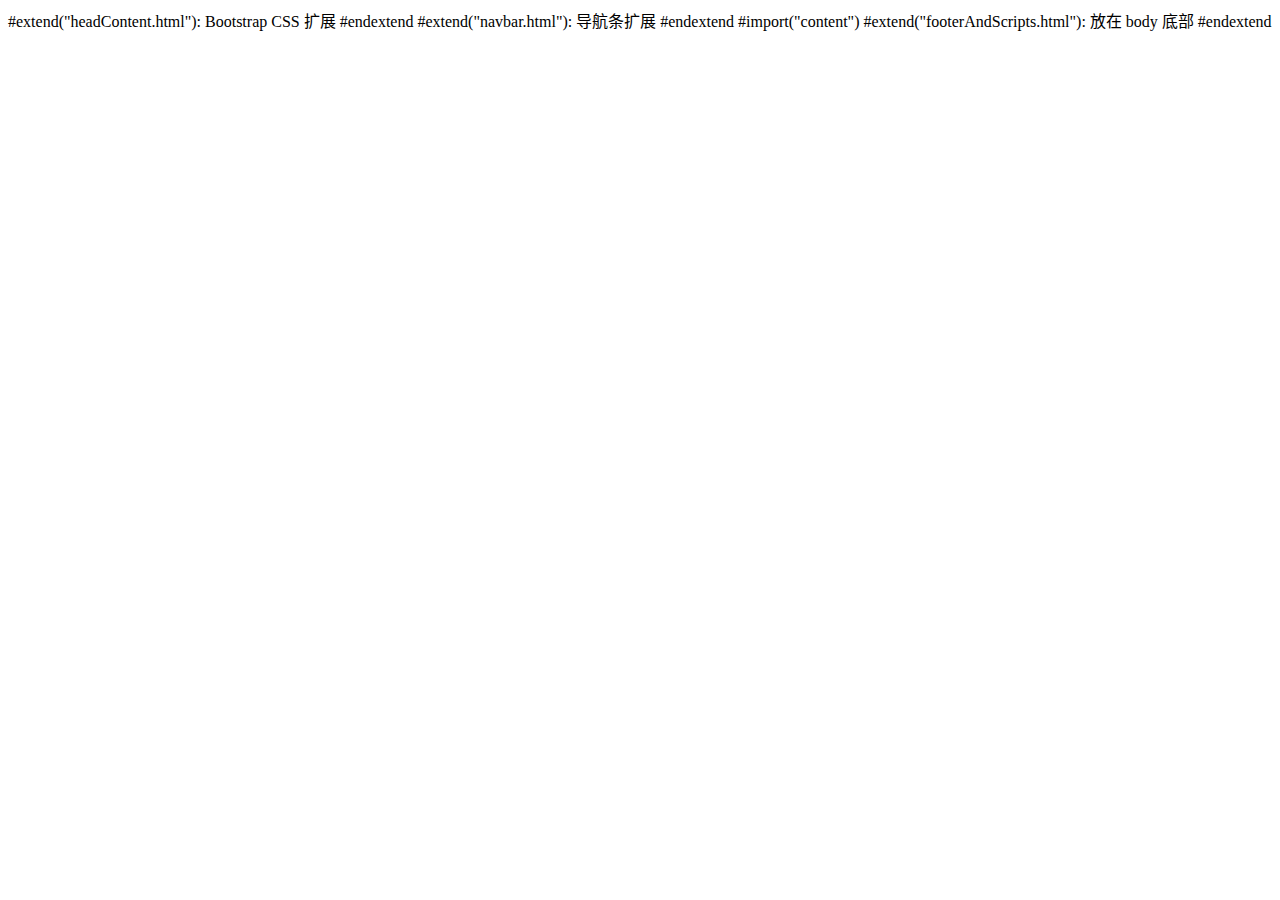
<file: Resources/Views/base.html>
<!DOCTYPE html>
<html lang="zh-CN">
<head>
    <meta charset="UTF-8">
    <meta http-equiv="X-UA-Compatible" content="IE=edge">
    <meta name="viewport" content="width=device-width, initial-scale=1.0">
    <title>Cima Hello</title>

    <!-- Bootstrap CSS -->
    #extend("headContent.html"): Bootstrap CSS 扩展 #endextend
</head>
<body>
    #extend("navbar.html"): 导航条扩展 #endextend

    <!-- 内容 -->
    #import("content")

    <!-- Bootstrap JS -->
    #extend("footerAndScripts.html"): 放在 body 底部 #endextend
</body>
</html>
</file>
